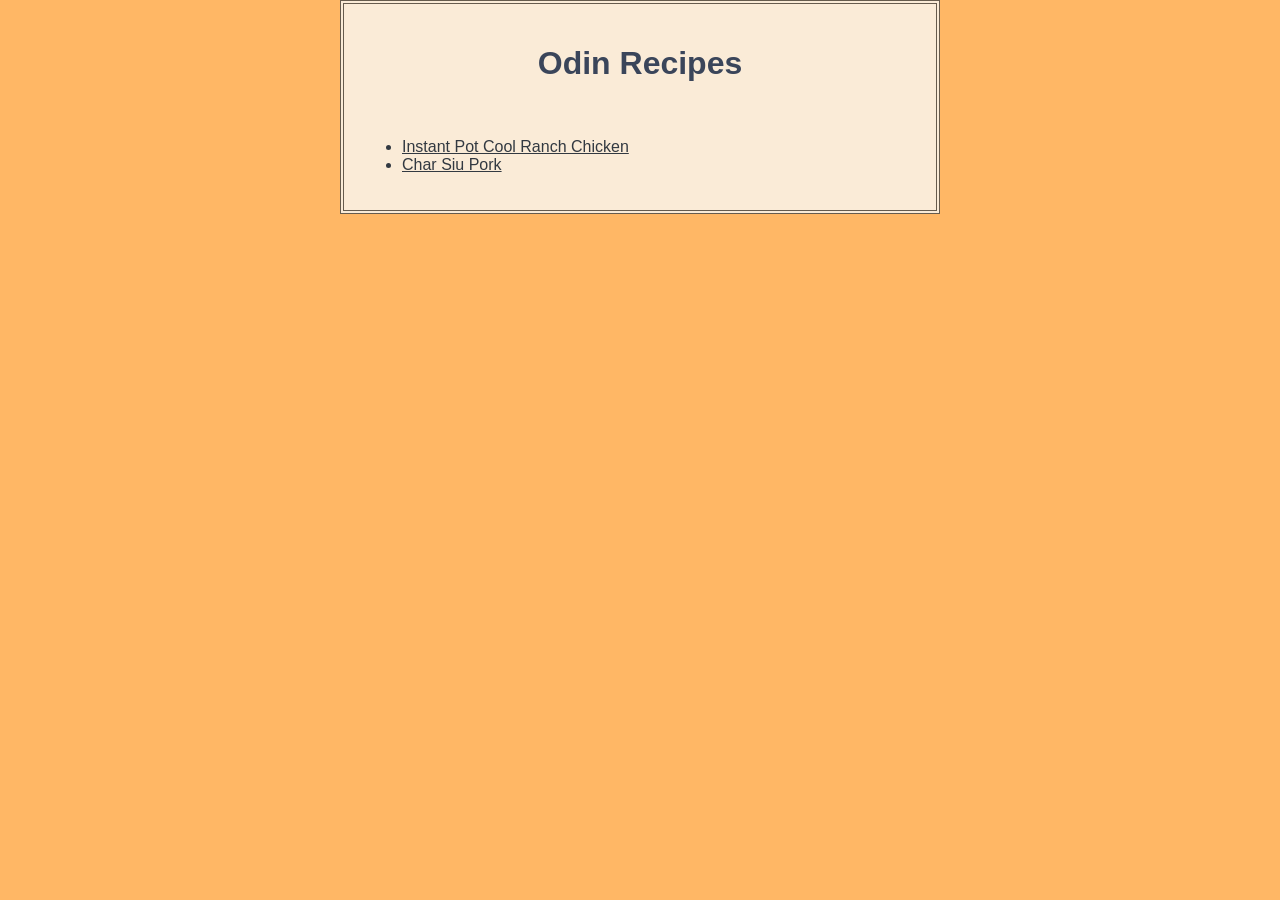
<file: index.html>
<!DOCTYPE html>
<html lang="en">
<head>
    <meta charset="UTF-8">
    <meta name="viewport" content="width=device-width, initial-scale=1.0">
    <title>Odin Recipes</title>
    <link rel="stylesheet" href="style.css">
</head>
<body>
<div>
    <h1>Odin Recipes</h1>
</div>
<div>
    <ul>
        <li><a href="./recipes/instapot-cool-ranch-chicken.html">Instant Pot Cool Ranch Chicken</a></li>
        <li><a href="./recipes/char-siu-pork.html">Char Siu Pork</a></li>
    </ul>
</div>
</body>
</html>
</file>
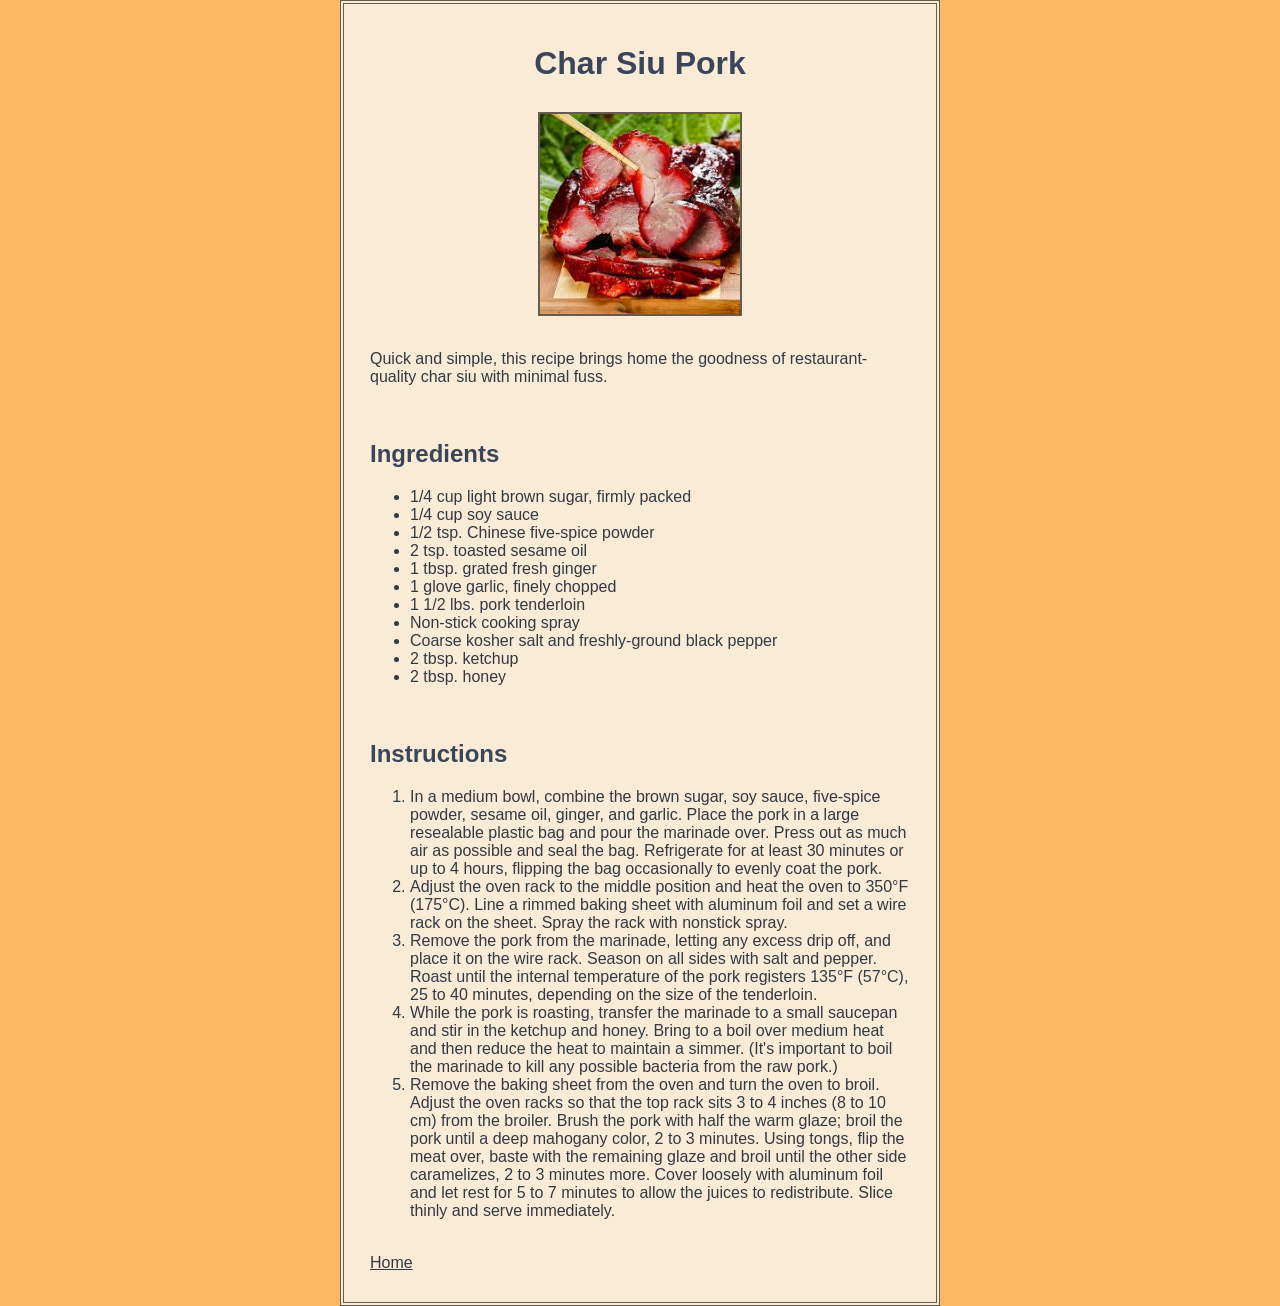
<file: recipes/char-siu-pork.html>
<!DOCTYPE html>
<html lang="en">
<head>
    <meta charset="UTF-8">
    <meta name="viewport" content="width=device-width, initial-scale=1.0">
    <title>Char Siu Pork</title>
    <link rel="stylesheet" href="../style.css">
</head>
<body id="style">
<div>
    <h1>Char Siu Pork</h1>
<div>
    <img src="./images/chari-siu-pork.jpeg" width="200px" alt="A serving of char siu pork.">
</div>
<div>
    <p>Quick and simple, this recipe brings home the goodness of restaurant-quality char siu with minimal fuss.</p>
</div>
<div>
    <h2>Ingredients</h2>
    <ul>
        <li>1/4 cup light brown sugar, firmly packed</li>
        <li>1/4 cup soy sauce</li>
        <li>1/2 tsp. Chinese five-spice powder</li>
        <li>2 tsp. toasted sesame oil</li>
        <li>1 tbsp. grated fresh ginger</li>
        <li>1 glove garlic, finely chopped</li>
        <li>1 1/2 lbs. pork tenderloin</li>
        <li>Non-stick cooking spray</li>
        <li>Coarse kosher salt and freshly-ground black pepper</li>
        <li>2 tbsp. ketchup</li>
        <li>2 tbsp. honey</li>
    </ul>
</div>
<div>
    <h2>Instructions</h2>
    <ol>
        <li>In a medium bowl, combine the brown sugar, soy sauce, five-spice powder, sesame oil, ginger, and garlic. Place the pork in a large resealable plastic bag and pour the marinade over. Press out as much air as possible and seal the bag. Refrigerate for at least 30 minutes or up to 4 hours, flipping the bag occasionally to evenly coat the pork.</li>
        <li>Adjust the oven rack to the middle position and heat the oven to 350°F (175°C). Line a rimmed baking sheet with aluminum foil and set a wire rack on the sheet. Spray the rack with nonstick spray.</li>
        <li>Remove the pork from the marinade, letting any excess drip off, and place it on the wire rack. Season on all sides with salt and pepper. Roast until the internal temperature of the pork registers 135°F (57°C), 25 to 40 minutes, depending on the size of the tenderloin.</li>
        <li>While the pork is roasting, transfer the marinade to a small saucepan and stir in the ketchup and honey. Bring to a boil over medium heat and then reduce the heat to maintain a simmer. (It's important to boil the marinade to kill any possible bacteria from the raw pork.)</li>
        <li>Remove the baking sheet from the oven and turn the oven to broil. Adjust the oven racks so that the top rack sits 3 to 4 inches (8 to 10 cm) from the broiler. Brush the pork with half the warm glaze; broil the pork until a deep mahogany color, 2 to 3 minutes. Using tongs, flip the meat over, baste with the remaining glaze and broil until the other side caramelizes, 2 to 3 minutes more. Cover loosely with aluminum foil and let rest for 5 to 7 minutes to allow the juices to redistribute. Slice thinly and serve immediately.</li>
    </ol>
</div>
<div>
    <a href="../index.html">Home</a>
</div>
</body>
</html>
</file>
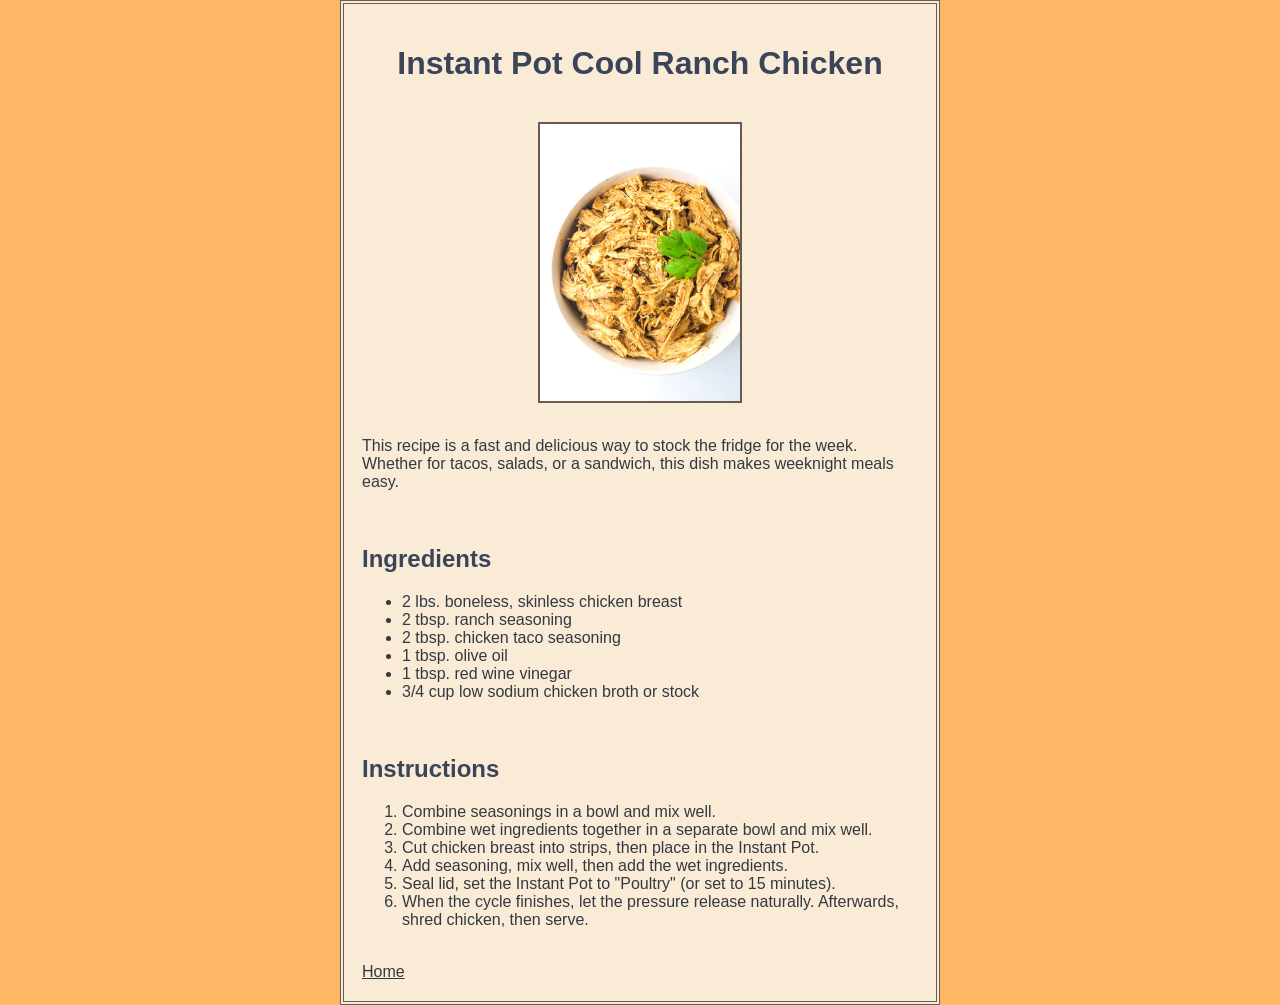
<file: recipes/instapot-cool-ranch-chicken.html>
<!DOCTYPE html>
<html lang="en">
<head>
    <meta charset="UTF-8">
    <meta name="viewport" content="width=device-width, initial-scale=1.0">
    <title>Instant Pot Cool Ranch Chicken</title>
    <link rel="stylesheet" href="../style.css">
</head>
<body>
<div>
    <h1>Instant Pot Cool Ranch Chicken</h1>
</div>
<div>
    <img src="./images/instant-pot-cool-ranch-chicken.jpg" width="200px" alt="A finished dish of the instant pot cool ranch recipe.">
</div>
<div>
    <p>This recipe is a fast and delicious way to stock the fridge for the week. Whether for tacos, salads, or a sandwich, this dish makes weeknight meals easy.</p>
</div>
<div>
    <h2>Ingredients</h2>

    <ul>
        <li>2 lbs. boneless, skinless chicken breast</li>
        <li>2 tbsp. ranch seasoning</li>
        <li>2 tbsp. chicken taco seasoning</li>
        <li>1 tbsp. olive oil</li>
        <li>1 tbsp. red wine vinegar</li>
        <li>3/4 cup low sodium chicken broth or stock</li>
    </ul>
</div>
<div>
    <h2>Instructions</h2>
    <ol>
        <li>Combine seasonings in a bowl and mix well.</li>
        <li>Combine wet ingredients together in a separate bowl and mix well.</li>
        <li>Cut chicken breast into strips, then place in the Instant Pot.</li>
        <li>Add seasoning, mix well, then add the wet ingredients.</li>
        <li>Seal lid, set the Instant Pot to "Poultry" (or set to 15 minutes).</li>
        <li>When the cycle finishes, let the pressure release naturally. Afterwards, shred chicken, then serve.</li>
    </ol>
</div>
<div>
    <a href="../index.html">Home</a>
</div>
</body>
</html>
</file>
<file: style.css>
* {
    font-family: 'Segoe UI', Tahoma, Geneva, Verdana, sans-serif;
    color: rgb(50, 57, 65);
}
/* base style */

html {
    background-color: rgb(255, 183, 101);
}

div {
    padding: 8px;
    margin-block: 2px;
}

body {
    background-color: antiquewhite;
    box-sizing: border-box;
    width: 600px;
    margin: auto;
    padding: 10px;
    border: 4px double rgb(102, 91, 77);
}

h1 {
    color: rgb(58, 69, 90);
    text-align: center;
}

h2 {
    color: rgb(58, 69, 90);
}

a:hover{
    color:rgb(174, 0, 255);
}

img {
    display: block;
    margin: 0 auto;
    max-width: 100%;
    border: 2px solid rgb(102, 91, 77);
}
</file>
